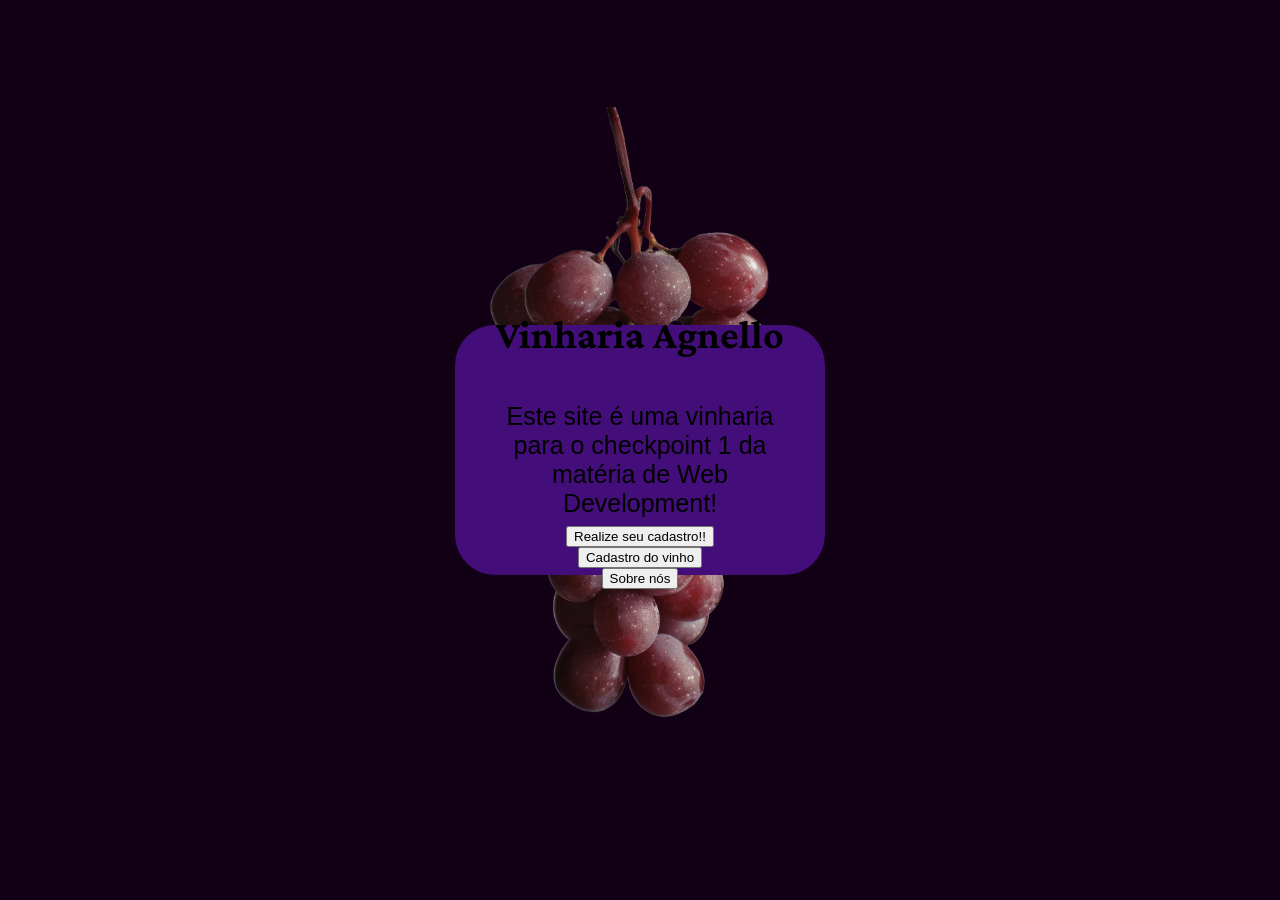
<file: index.html>
<!DOCTYPE html>
<html lang="pt-br">
<head>
    <meta charset="UTF-8">
    <meta name="viewport" content="width=device-width, initial-scale=1.0">
    <title>Vinharia Agnello</title>
    <link rel="stylesheet" href="src/css/style.css">
    <link rel="shortcut icon" href="src/assets/imgs/iconvinho.svg" type="image/x-icon">
    <link rel="stylesheet" href="https://fonts.googleapis.com/css2?family=Crimson+Pro&family=Literata">
</head>

<body>
    <div class="divPai">
    <div class="card">
      <h1>Vinharia Agnello</h1>
      <h2>Este site é uma vinharia para o checkpoint 1 da matéria de Web Development!</h2><br>
      <button onclick= cadastro()>Realize seu cadastro!!</button>
      <button onclick= vinho()>Cadastro do vinho</button>
      <button onclick="window.location.href='sobrenos.html'">Sobre nós</button>
    </div>
    </div>
    <script src='src/js/script.js'></script> </script>
   
   
</body>
</html>
</file>
<file: src/css/style.css>
* {
    margin: 0;
}


.divPai{
    background-image: url(../assets/imgs/uva.png.png);
    background-repeat: no-repeat;
    background-position: center;
    background-size: 30%;
    background-color: rgb(18, 0, 20);
    height: 100vh;
    width: 100%;
    display: flex;
    justify-content: center;
    align-items: center;
}

.card{
    background-color: rgb(68, 14, 122);
    border-radius: 40px;
    width: 370px;
    height: 250px;
    display: flex;
    flex-direction: column;
    align-items: center;
    justify-content: center;
}

.card h1{
    font-family: 'Crimson Pro', serif;
    font-size: 40px;
    color: #000000;
    margin-bottom: -5px;
}

.card h2{
    font-family:'Franklin Gothic Medium', 'Arial Narrow', Arial, sans-serif;
    font-size: 25px;
    color: #000000;
    margin: 50px;
    font-weight: 50;
    text-align: center;
    margin-bottom: -10px;
}
</file>
